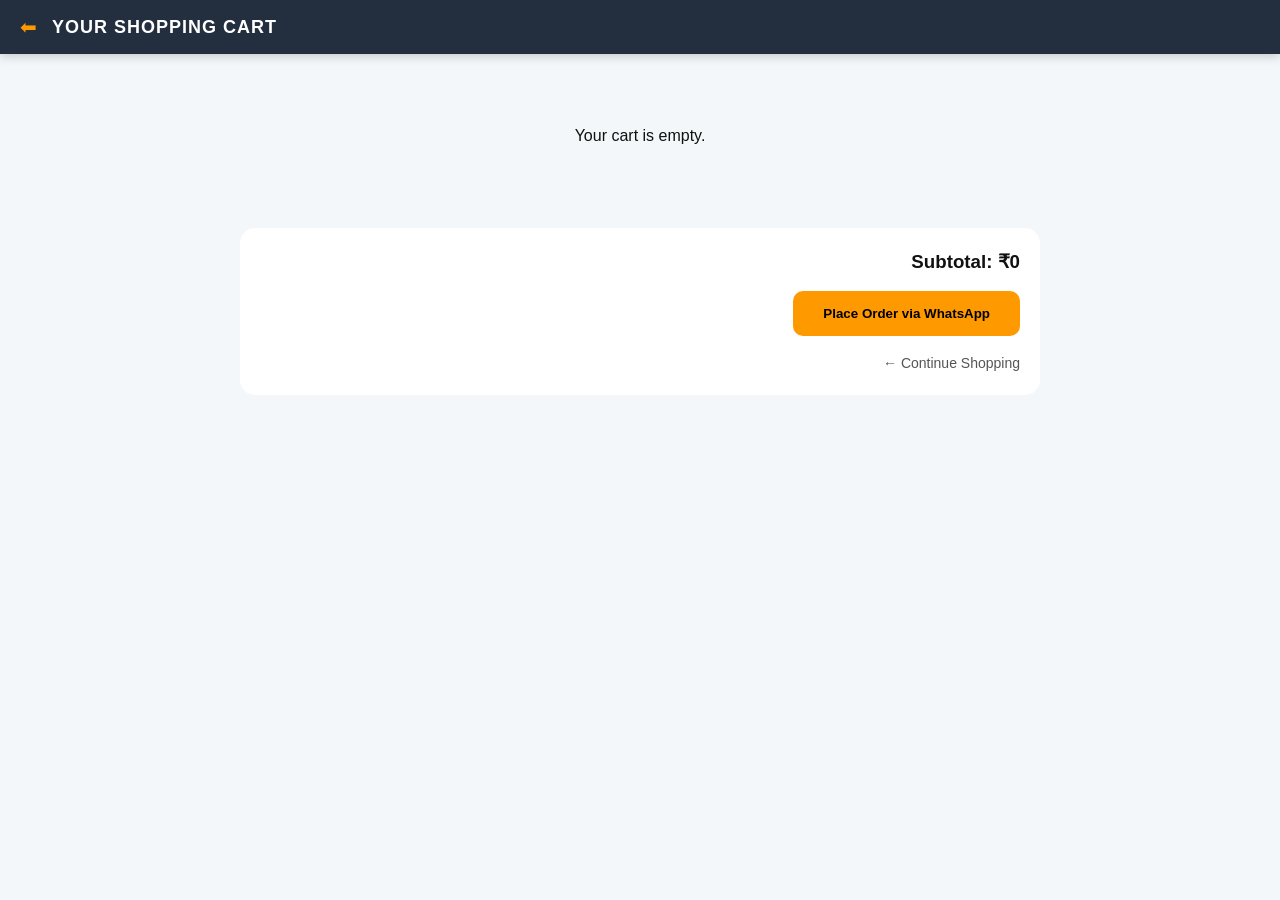
<file: cart.html>
<!DOCTYPE html>
<html lang="en">

<head>
    <meta charset="UTF-8">
    <meta name="viewport" content="width=device-width, initial-scale=1.0">
    <title>Your Cart - SMF Gym</title>
    <link rel="stylesheet" href="style.css">
</head>

<body onload="renderCartPage()">
    <div class="navbar">
        <a href="products.html" class="back-btn">⬅</a>
        <h2>YOUR SHOPPING CART</h2>
    </div>

    <div class="cart-list" id="cartItemsList">
        <!-- Dynamic content will load here -->
    </div>

    <div class="cart-footer">
        <h3>Subtotal: ₹<span id="subtotal">0</span></h3>
        <button class="btn-order" onclick="checkoutWhatsApp()">Place Order via WhatsApp</button>
        <div style="margin-top: 15px;">
            <a href="products.html" style="color: var(--text-muted); text-decoration: none; font-size: 14px;">← Continue Shopping</a>
        </div>
    </div>

    <script src="script.js"></script>
</body>

</html>
</file>
<file: style.css>
/* Global Design System */
:root {
    --primary: #ff9900;
    --primary-hover: #e68a00;
    --secondary: #232f3e;
    --bg-light: #f4f7f9;
    --card-bg: #ffffff;
    --text-dark: #111111;
    --text-muted: #555555;
    --border-radius: 12px;
    --shadow-soft: 0 4px 12px rgba(0, 0, 0, 0.08);
    --transition: all 0.3s ease;
}

* {
    box-sizing: border-box;
    margin: 0;
    padding: 0;
}

body {
    font-family: 'Inter', -apple-system, sans-serif;
    background-color: var(--bg-light);
    color: var(--text-dark);
    line-height: 1.5;
}

/* Navbar */
.navbar {
    background: var(--secondary);
    color: white;
    padding: 12px 20px;
    display: flex;
    align-items: center;
    position: sticky;
    top: 0;
    z-index: 1000;
    box-shadow: 0 2px 10px rgba(0,0,0,0.2);
}

.navbar h2 {
    font-size: 18px;
    margin: 0;
    text-transform: uppercase;
    letter-spacing: 1px;
}

.back-btn {
    color: var(--primary);
    text-decoration: none;
    font-size: 20px;
    margin-right: 15px;
}

/* Page Header */
h2.page-title {
    text-align: center;
    padding: 20px 0 10px;
    font-size: 24px;
}

/* Controls Bar */
.controls-bar {
    display: flex;
    justify-content: space-between;
    align-items: center;
    padding: 10px 20px;
    max-width: 1200px;
    margin: 0 auto;
}

.view-toggles {
    display: flex;
    gap: 8px;
}

.toggle-btn {
    background: var(--secondary);
    color: white;
    padding: 10px 20px;
    border-radius: 25px;
    cursor: pointer;
    font-size: 14px;
    display: flex;
    align-items: center;
    gap: 8px;
    border: 2px solid var(--primary);
    transition: var(--transition);
    font-weight: 600;
}

.toggle-btn:hover {
    background: var(--primary);
    color: black;
    transform: translateY(-2px);
}

/* Product Grid/List Container */
.products-container {
    padding: 10px 20px 80px; /* Extra bottom padding for floating cart */
    max-width: 1200px;
    margin: 0 auto;
}

/* Grid View (Desktop Default: 2 per row) */
.grid-view {
    display: grid;
    grid-template-columns: repeat(2, 1fr);
    gap: 20px;
}

/* List View (Mobile Default: 1 per row) */
.list-view {
    display: flex;
    flex-direction: column;
    gap: 12px;
}

/* Product Card - Grid Mode */
.grid-view .product-card {
    background: var(--card-bg);
    border-radius: var(--border-radius);
    padding: 20px;
    text-align: center;
    box-shadow: var(--shadow-soft);
    cursor: pointer;
    transition: var(--transition);
}

.grid-view .product-card:hover {
    transform: translateY(-4px);
    box-shadow: 0 8px 20px rgba(0,0,0,0.12);
}

.grid-view .product-card img {
    width: 100px;
    height: 100px;
    object-fit: contain;
    margin: 0 auto 15px;
    display: block;
    background: #f9f9f9;
    border-radius: 10px;
}

/* Product Card - List Mode */
.list-view .product-card {
    background: var(--card-bg);
    border-radius: var(--border-radius);
    padding: 12px;
    display: flex;
    align-items: center;
    gap: 15px;
    box-shadow: var(--shadow-soft);
    cursor: pointer;
}

.list-view .product-card img {
    width: 80px;
    height: 80px;
    object-fit: contain;
    flex-shrink: 0;
    border-radius: 8px;
    background: #f9f9f9;
}

.list-view .product-info {
    flex: 1;
    display: flex;
    flex-direction: column;
    justify-content: center;
    overflow: hidden; /* Prevent text overflow */
}

.product-card h4 {
    font-size: 16px;
    margin-bottom: 5px;
}

.product-card .price {
    font-weight: bold;
    color: #B12704;
    font-size: 18px;
    margin-bottom: 8px;
}

/* Add to Cart Button */
.btn-add {
    background: var(--primary);
    border: 1px solid #a88734;
    padding: 10px;
    border-radius: 8px;
    cursor: pointer;
    font-weight: bold;
    width: 100%;
    transition: var(--transition);
}

.list-view .btn-add {
    width: auto;
    align-self: flex-start;
}

.btn-add:hover {
    background: var(--primary-hover);
}

/* Floating Cart Button */
.floating-cart {
    position: fixed;
    bottom: 25px;
    right: 25px;
    background: var(--secondary);
    color: white;
    width: 60px;
    height: 60px;
    border-radius: 50%;
    display: flex;
    justify-content: center;
    align-items: center;
    box-shadow: 0 4px 15px rgba(0,0,0,0.3);
    cursor: pointer;
    z-index: 1100;
    transition: var(--transition);
}

.floating-cart:hover {
    transform: scale(1.1);
}

.cart-badge {
    position: absolute;
    top: -5px;
    right: -5px;
    background: var(--primary);
    color: black;
    font-size: 12px;
    font-weight: bold;
    padding: 4px 8px;
    border-radius: 50%;
    border: 2px solid white;
}

/* Modal Styling */
.modal {
    display: none;
    position: fixed;
    z-index: 2000;
    inset: 0;
    background: rgba(0,0,0,0.8);
    backdrop-filter: blur(4px);
    overflow-y: auto;
    padding: 20px;
}

.modal-content {
    background: #fff;
    margin: auto;
    max-width: 500px;
    border-radius: 20px;
    position: relative;
    padding: 25px;
}

.close-btn {
    position: absolute;
    top: 15px;
    right: 15px;
    font-size: 28px;
    cursor: pointer;
    z-index: 10;
}

/* Slider */
.slider-container {
    position: relative;
    width: 100%;
    height: 300px;
    margin-bottom: 20px;
}

#modalImg {
    width: 100%;
    height: 100%;
    object-fit: contain;
}

.slider-btn {
    position: absolute;
    top: 50%;
    transform: translateY(-50%);
    background: rgba(255,255,255,0.8);
    border: none;
    width: 32px;
    height: 32px;
    border-radius: 50%;
    cursor: pointer;
    display: flex;
    justify-content: center;
    align-items: center;
    box-shadow: 0 2px 5px rgba(0,0,0,0.1);
    transition: var(--transition);
}

.slider-btn:hover {
    background: #fff;
}

.slider-btn.left { left: 10px; }
.slider-btn.right { right: 10px; }

/* Cart Page Specific */
.cart-list {
    max-width: 800px;
    margin: 20px auto;
    padding: 0 20px;
}

.cart-item {
    background: #fff;
    padding: 15px;
    border-radius: 12px;
    display: flex;
    align-items: center;
    gap: 15px;
    margin-bottom: 12px;
    box-shadow: var(--shadow-soft);
}

.cart-item img {
    width: 70px;
    height: 70px;
    object-fit: contain;
}

.cart-item-info { flex: 1; }

.qty-control {
    display: flex;
    align-items: center;
    gap: 10px;
    margin-top: 5px;
}

.qty-btn {
    background: #eee;
    border: none;
    width: 28px;
    height: 28px;
    border-radius: 4px;
    cursor: pointer;
}

.cart-footer {
    max-width: 800px;
    margin: 30px auto;
    padding: 20px;
    background: #fff;
    border-radius: 15px;
    text-align: right;
}

.btn-order {
    background: var(--primary);
    padding: 15px 30px;
    border-radius: 10px;
    font-weight: bold;
    border: none;
    cursor: pointer;
    margin-top: 15px;
}

/* Responsiveness */
@media (max-width: 768px) {
    .grid-view {
        grid-template-columns: repeat(2, 1fr);
    }
}

@media (max-width: 480px) {
    .grid-view {
        grid-template-columns: repeat(2, 1fr);
        gap: 10px; /* Smaller gap for mobile */
    }
    
    .grid-view .product-card {
        padding: 10px; /* Less padding to fit two products */
    }

    .grid-view .product-card img {
        width: 80px; /* Slightly smaller images to fit */
        height: 80px;
    }

    .grid-view .product-card h4 {
        font-size: 13px; /* Smaller font to fit 2-column layout */
        height: 38px; /* Adjust height for 2 lines */
    }

    .grid-view .product-card .price {
        font-size: 14px;
    }
}
</file>
